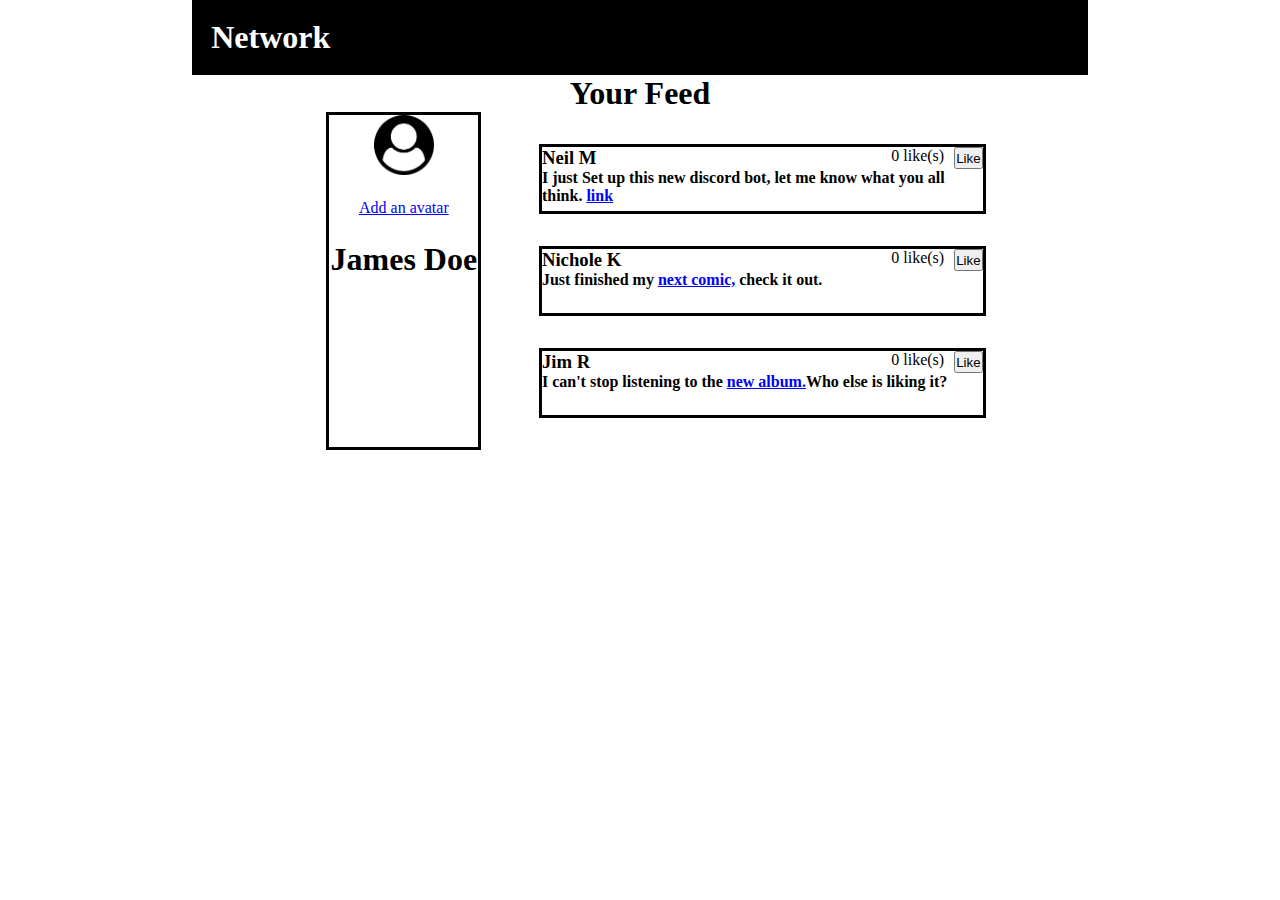
<file: index.html>
<!DOCTYPE html>
<html lang="en">

<head>
    <meta charset="UTF-8">
    <meta http-equiv="X-UA-Compatible" content="IE=edge">
    <meta name="viewport" content="width=device-width, initial-scale=1.0">
    <link rel="stylesheet" href="style.css">
    <title>Likes Part 2</title>
</head>

<body>
    <nav>
        <div class="top container">
            <h1>Network</h1>
        </div>
    </nav>
    <main>
        <div class="container">
            <div class="top_feed">
                <h1>Your Feed</h1>
            </div>
            <div class="container colume">
                <div class="yourFeedLeft">
                    <img src="./images/user-circle.png" alt="user circle">
                    <a href="">Add an avatar</a>
                    <h1>James Doe</h1>
                </div>
                <div class="yourFeedRight">
                    <div class="user">
                        <div class="user-top">
                            <h3>Neil M</h3>
                            <div class="right-side-user-top">
                                <div id="NumberOfLikes">
                                    <p>0 like(s)</p>
                                </div>
                                <button onclick="add1()"> Like </button>
                            </div>
                        </div>
                        <h4>I just Set up this new discord bot, let me know what you all think. <a href="">link</a></h4>
                    </div>
                    <div class="user">
                        <div class="user-top">
                            <h3>Nichole K</h3>
                            <div class="right-side-user-top">
                                <div id="NumberOfLikes_2">
                                    <p>0 like(s)</p>
                                </div>
                                <button onclick="add2()"> Like </button>
                            </div>
                        </div>
                        <h4>Just finished my <a href="">next comic,</a> check it out.</h4>
                    </div>
                    <div class="user">
                        <div class="user-top">
                            <h3>Jim R</h3>
                            <div class="right-side-user-top">
                                <div id="NumberOfLikes_3">
                                    <p>0 like(s)</p>
                                </div>
                                <button onclick="add3()"> Like </button>
                            </div>
                        </div>
                        <h4>I can't stop listening to the <a href=""> new album.</a>Who else is liking it?</h4>
                    </div>
                </div>
            </div>
        </div>
    </main>
    <script src="./main.js"></script>
</body>

</html>
</file>
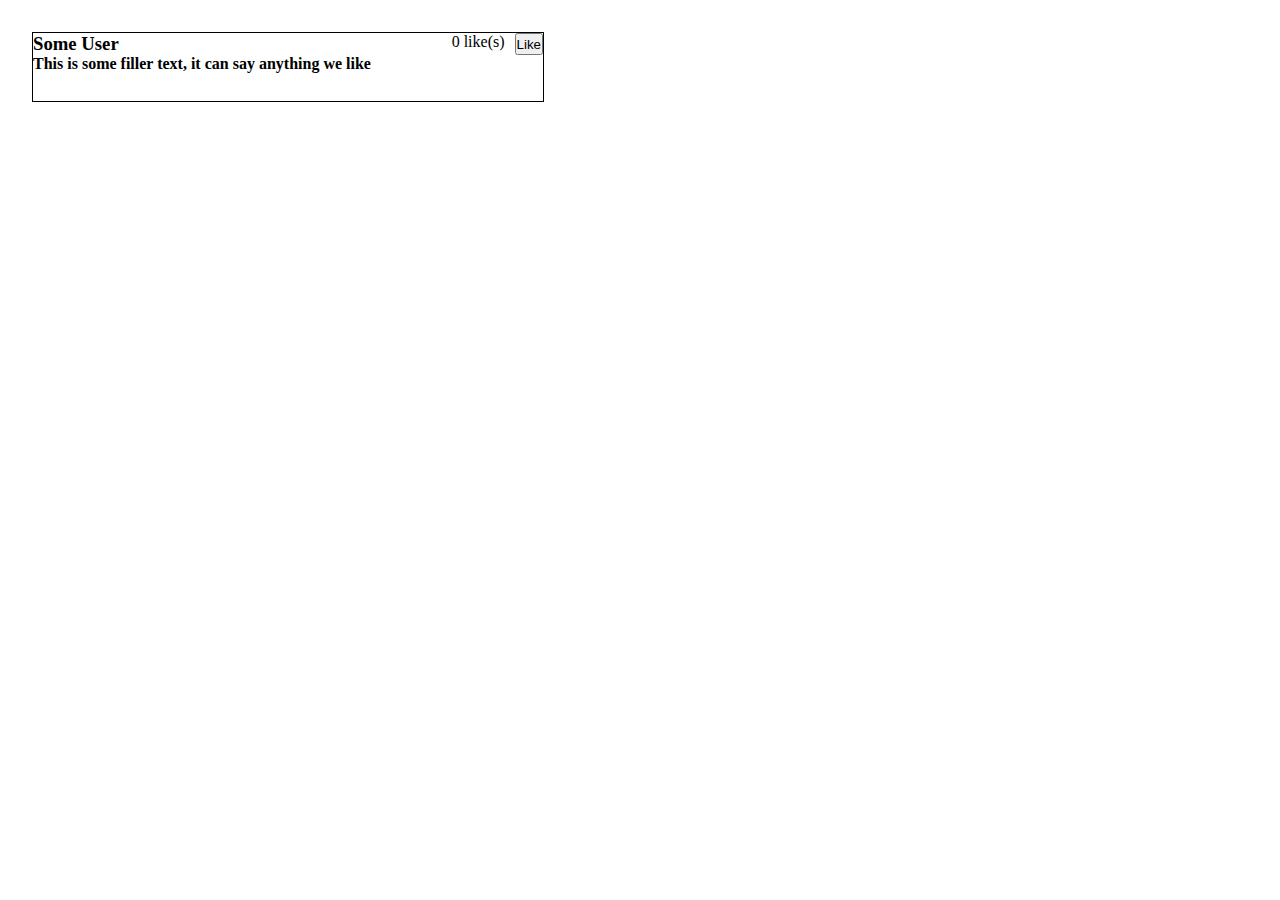
<file: index1.html>
<!DOCTYPE html>
<html lang="en">
<head>
    <meta charset="UTF-8">
    <meta http-equiv="X-UA-Compatible" content="IE=edge">
    <meta name="viewport" content="width=device-width, initial-scale=1.0">
    <link rel="stylesheet" href="style1.css">
    <title>Liking Likes</title>
</head>
<body>
    <div class="container">
        <div class="user">
            <div class="user-top">
                <h3>Some User</h3>
                <div class="right-side-user-top">
                    <div id="NumberOfLikes"> <p>0 like(s)</p> </div>
                    <button onclick="add1()"> Like </button>
                </div>
            </div>
            <h4>This is some filler text, it can say anything we like</h4>
        </div>
    </div>
    <script src="./main1.js"></script>
</body>
</html>
</file>
<file: style.css>
*{
    margin: 0;
    padding: 0;
    box-sizing: border-box;
}
img{
    width: 60px;
}
.top_feed h1{
    text-align: center;
}

.top{
    background-color: black;
    color: white;
    padding: 1.2em;
}

.container{
    width: 70%;
    margin: 0 auto;
}
.colume{
    display: flex;
    flex-direction: row;
    gap: 1.6em;
}
.yourFeedLeft{
    border: black 3px solid;
    flex: 1;
    display: flex;
    flex-direction: column;
    align-items: center;
    gap: 1.5em;
}

.yourFeedRight{
    flex: 3;
}

.user{
    min-height: 70px;
    width: 100%;
    border: 3px black solid;
    margin: 2em  ;
}
.user-top{
    display: flex;
    justify-content: space-between;
}
.right-side-user-top{
    display: flex;
    justify-content: space-between;
    gap: 10px;
}
a{
    color: blue
}
</file>
<file: style1.css>
*{
    padding: 0;
    margin: 0;
    box-sizing: border-box;
}

.container{
    width: 100%;
}

.user{
    min-height: 70px;
    width: 40%;
    border: 1px black solid;
    margin: 2em  ;
}
.user-top{
    display: flex;
    justify-content: space-between;
}
.right-side-user-top{
    display: flex;
    justify-content: space-between;
    gap: 10px;
}
</file>
